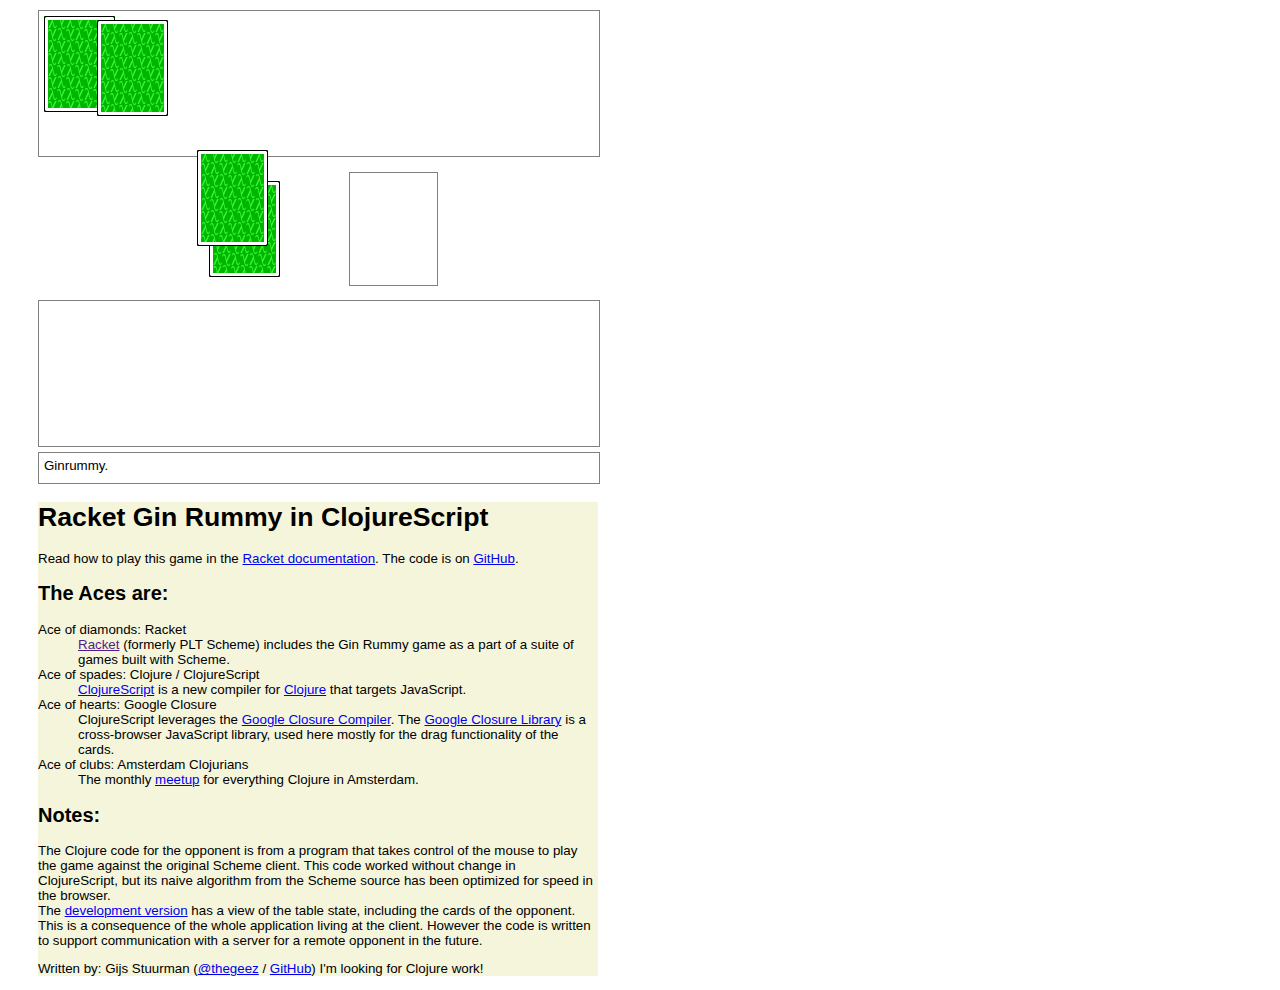
<file: index.html>
<!DOCTYPE html>
<html lang="en">
  <head>
    <meta charset="UTF-8"/>
    <meta http-equiv="Content-Type" content="text/html; charset=utf-8">
    <title>GIN</title>
    <!-- Le HTML5 shim, for IE6-8 support of HTML elements -->
    <!--[if lt IE 9]>
       <script src="http://html5shim.googlecode.com/svn/trunk/html5.js"></script>
    <![endif]-->
    <link rel="stylesheet" href="css/default.css" media="screen" />
  </head>
  <body>
    <div id="container">
      <div id="table">
        <div id="their_region" class="region their_region">
        </div>
        <div class="pile_row">
          <div id="deck" class="deck">
          </div>
          <div id="discard_pile" class="discard_pile">
          </div>
        </div>
        
        <div id="our_region" class="region our_region">
        </div>
      </div>
      <div id="msg" class="msg"></div>
    </div>
    <div id="about">
      <h1>Racket Gin Rummy in ClojureScript</h1>
      <p>Read how to play this game in
      the <a href="http://docs.racket-lang.org/games/ginrummy.html">Racket
      documentation</a>. The code is on <a href="https://github.com/thegeez/cljs-gin">GitHub</a>.</p>
      <h2>The Aces are:</h2>
      <dl>
        <dt>Ace of diamonds: Racket</dt>
        <dd><a href="">Racket</a> (formerly PLT Scheme) includes the
        Gin Rummy game as a part of a suite of games built with
        Scheme.</dd>
        <dt>Ace of spades: Clojure / ClojureScript</dt>
        <dd><a href="https://github.com/clojure/clojurescript">ClojureScript</a> is a new compiler for <a href="http://www.clojure.org">Clojure</a> that targets JavaScript.</dd>
        <dt>Ace of hearts: Google Closure</dt>
        <dd>ClojureScript leverages
        the <a href="http://code.google.com/closure/compiler/">Google
        Closure
        Compiler</a>. The <a href="http://code.google.com/closure/library/">Google
        Closure Library</a> is a cross-browser JavaScript library,
        used here mostly for the drag functionality of the cards.</dd>
        <dt>Ace of clubs: Amsterdam Clojurians</dt>
        <dd>The monthly <a href="http://www.meetup.com/The-Amsterdam-Clojure-Meetup-Group/">meetup</a> for everything Clojure in Amsterdam.</dd>
      </dl>
      <h2>Notes:</h2>
      <p>The Clojure code for the opponent is from a program that
        takes control of the mouse to play the game against the
        original Scheme client. This code worked without change in
        ClojureScript, but its naive algorithm from the Scheme source
        has been optimized for speed in the browser.<br/>
        The <a href="index-dev.html">development version</a> has a view of the
        table state, including the cards of the opponent. This is a
        consequence of the whole application living at the
        client. However the code is written to support communication
        with a server for a remote opponent in the future.</p>
      <p>Written by: Gijs Stuurman
      (<a href="http://twitter.com/thegeez">@thegeez</a>
      / <a href="https://github.com/thegeez">GitHub</a>)
        I'm looking for Clojure work!
    </div>
    <script type="text/javascript" src="gin.js"></script>
    <script>
      gin.core.start_app();
    </script>
  </body>
</html>
</file>
<file: css/default.css>
body {
	font-family: Arial, Helvetica, sans-serif;
	font-size: 10pt;
}

#container {
    width: 560px;
    margin: 10px 0 0 30px;
}

.region {
    border: 1px solid grey;
    padding: 5px;
    width: 550px;
    height: 135px;
}

.their_region {}

.our_region {}

.region_hover {
    background-color: #25587E;
}

.pile_row {
    height: 143px;
}


.deck {
    width: 80px;
    height: 100px;
    margin-top: 16px;
    margin-left: 160px;
    padding: 4px;
    float: left;
}

.discard_pile {
    width: 79px;
    height: 104px;
    margin-top: 15px;
    margin-right: 160px;
    padding: 4px;
    border: 1px solid grey;
    float: right;
}

.card {
    width: 71px;
    height: 96px;
    display: block;
    position: absolute;
}

.cursor_hand {
    cursor: pointer;
}

.cursor_drag {
    cursor: move;
}
/*** card images ***/
.spade_A {
    background-image: url('../images/spade_A.png');
}
.spade_K {
    background-image: url('../images/spade_K.png');
}
.spade_Q {
    background-image: url('../images/spade_Q.png');
}
.spade_J {
    background-image: url('../images/spade_J.png');
}
.spade_T {
    background-image: url('../images/spade_T.png');
}
.spade_9 {
    background-image: url('../images/spade_9.png');
}
.spade_8 {
    background-image: url('../images/spade_8.png');
}
.spade_7 {
    background-image: url('../images/spade_7.png');
}
.spade_6 {
    background-image: url('../images/spade_6.png');
}
.spade_5 {
    background-image: url('../images/spade_5.png');
}
.spade_4 {
    background-image: url('../images/spade_4.png');
}
.spade_3 {
    background-image: url('../images/spade_3.png');
}
.spade_2 {
    background-image: url('../images/spade_2.png');
}
.spade_A {
    background-image: url('../images/spade_A.png');
}
.spade_K {
    background-image: url('../images/spade_K.png');
}
.spade_Q {
    background-image: url('../images/spade_Q.png');
}
.spade_J {
    background-image: url('../images/spade_J.png');
}
.spade_T {
    background-image: url('../images/spade_T.png');
}
.spade_9 {
    background-image: url('../images/spade_9.png');
}
.spade_8 {
    background-image: url('../images/spade_8.png');
}
.spade_7 {
    background-image: url('../images/spade_7.png');
}
.spade_6 {
    background-image: url('../images/spade_6.png');
}
.spade_5 {
    background-image: url('../images/spade_5.png');
}
.spade_4 {
    background-image: url('../images/spade_4.png');
}
.spade_3 {
    background-image: url('../images/spade_3.png');
}
.spade_2 {
    background-image: url('../images/spade_2.png');
}
.club_A {
    background-image: url('../images/club_A.png');
}
.club_K {
    background-image: url('../images/club_K.png');
}
.club_Q {
    background-image: url('../images/club_Q.png');
}
.club_J {
    background-image: url('../images/club_J.png');
}
.club_T {
    background-image: url('../images/club_T.png');
}
.club_9 {
    background-image: url('../images/club_9.png');
}
.club_8 {
    background-image: url('../images/club_8.png');
}
.club_7 {
    background-image: url('../images/club_7.png');
}
.club_6 {
    background-image: url('../images/club_6.png');
}
.club_5 {
    background-image: url('../images/club_5.png');
}
.club_4 {
    background-image: url('../images/club_4.png');
}
.club_3 {
    background-image: url('../images/club_3.png');
}
.club_2 {
    background-image: url('../images/club_2.png');
}
.heart_A {
    background-image: url('../images/heart_A.png');
}
.heart_K {
    background-image: url('../images/heart_K.png');
}
.heart_Q {
    background-image: url('../images/heart_Q.png');
}
.heart_J {
    background-image: url('../images/heart_J.png');
}
.heart_T {
    background-image: url('../images/heart_T.png');
}
.heart_9 {
    background-image: url('../images/heart_9.png');
}
.heart_8 {
    background-image: url('../images/heart_8.png');
}
.heart_7 {
    background-image: url('../images/heart_7.png');
}
.heart_6 {
    background-image: url('../images/heart_6.png');
}
.heart_5 {
    background-image: url('../images/heart_5.png');
}
.heart_4 {
    background-image: url('../images/heart_4.png');
}
.heart_3 {
    background-image: url('../images/heart_3.png');
}
.heart_2 {
    background-image: url('../images/heart_2.png');
}
.diamond_A {
    background-image: url('../images/diamond_A.png');
}
.diamond_K {
    background-image: url('../images/diamond_K.png');
}
.diamond_Q {
    background-image: url('../images/diamond_Q.png');
}
.diamond_J {
    background-image: url('../images/diamond_J.png');
}
.diamond_T {
    background-image: url('../images/diamond_T.png');
}
.diamond_9 {
    background-image: url('../images/diamond_9.png');
}
.diamond_8 {
    background-image: url('../images/diamond_8.png');
}
.diamond_7 {
    background-image: url('../images/diamond_7.png');
}
.diamond_6 {
    background-image: url('../images/diamond_6.png');
}
.diamond_5 {
    background-image: url('../images/diamond_5.png');
}
.diamond_4 {
    background-image: url('../images/diamond_4.png');
}
.diamond_3 {
    background-image: url('../images/diamond_3.png');
}
.diamond_2 {
    background-image: url('../images/diamond_2.png');
}

.card_back {
    background-image: url('../images/b.png');
}
.msg {
    width: 550px;
    height: 20px;
    padding: 5px;
    margin-top: 5px;
    border: 1px solid grey;
}


/* debug watch table */
.watch_table {
    display: block;
    width: 290px;
}
.watch_table_card {
    float: left;
    width: 20px;
    height: 20px;
    border: 1px solid black;
}
.watch_table_our_card {
    float: left;
    width: 20px;
    height: 20px;
    border: 1px solid black;
    background-color: green;
}
.watch_table_discard {
    float: left;
    width: 20px;
    height: 20px;
    border: 1px solid black;
    background-color: orange;
}
.watch_table_discards {
    float: left;
    width: 20px;
    height: 20px;
    border: 1px solid black;
    background-color: yellow;
}
.watch_table_opp_card {
    float: left;
    width: 20px;
    height: 20px;
    border: 1px solid black;
    background-color: blue;
}
.watch_table_gone_card {
    float: left;
    width: 20px;
    height: 20px;
    border: 1px solid black;
    background-color: white;
}
.watch_table_gin_size {
    float: left;
    width: 284px;
    height: 15px;
    border: 1px solid black;
    background-color: white;
}
.restart_button {
    display: block;
    float: right;
    width: 80px;
    height: 20px;
    padding-left: 15px;
    color: white;
    background-color: #25587E;
    cursor: pointer;
}

#about {
    width: 560px;
    margin: 10px 0 0 30px;
    background-color: #F5F5DC;
}
</file>
